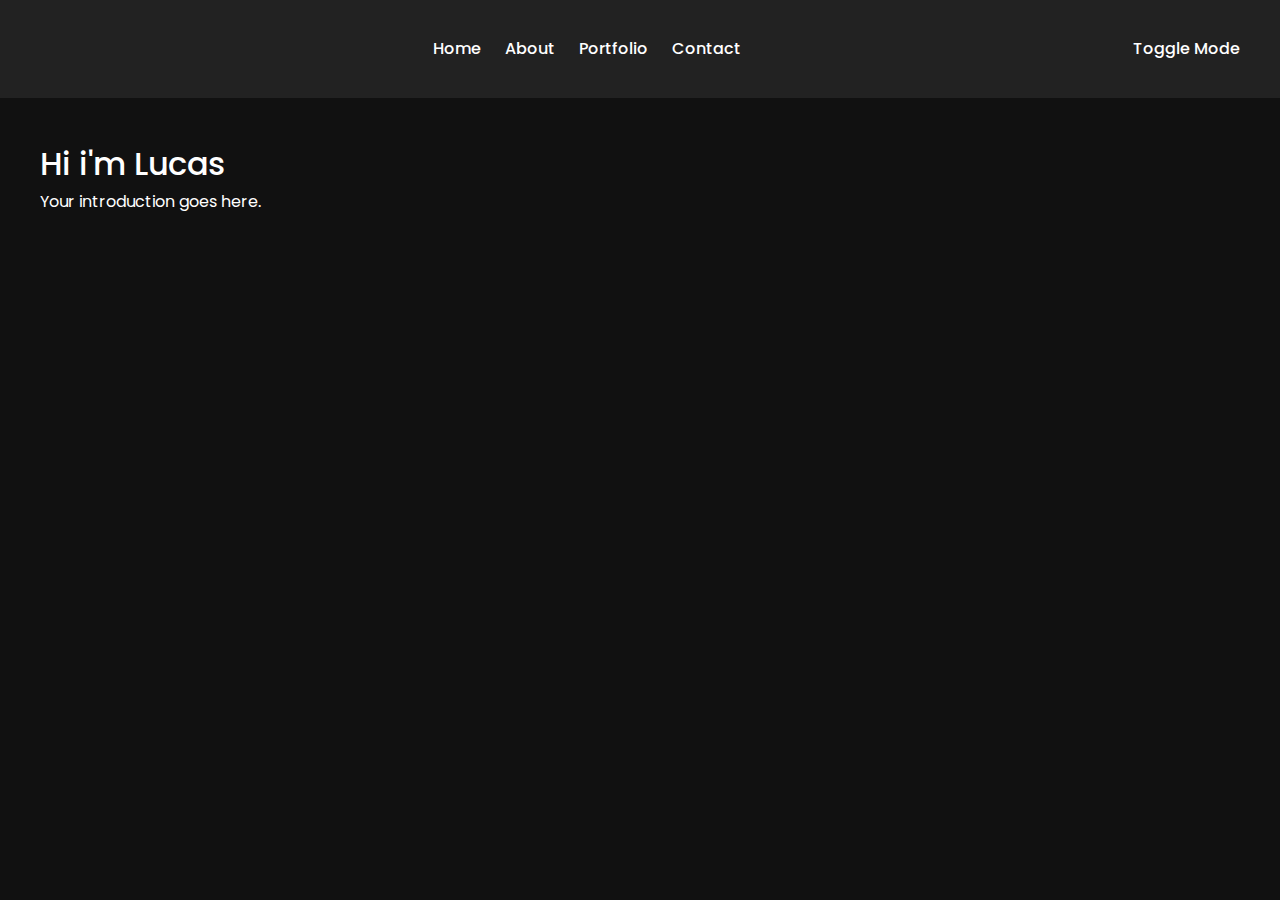
<file: index.html>
<!DOCTYPE html>
<html lang="en">
<head>
    <meta charset="UTF-8">
    <meta name="viewport" content="width=device-width, initial-scale=1.0">
    <title>Lucas Acuna </title>
    <link rel="stylesheet" href="styles.css">
    <link rel="stylesheet" href="https://fonts.googleapis.com/css?family=Poppins:400,500&display=swap">
</head>
<body>
    <header>
        <nav>
            <ul>
                <li><a href="index.html">Home</a></li>
                <li><a href="about.html">About</a></li>
                <li><a href="portfolio.html">Portfolio</a></li>
                <li><a href="contact.html">Contact</a></li>
                <li id="theme-toggle"><a href="#">Toggle Mode</a></li>
            </ul>
        </nav>
    </header>
    
    <section id="home">
        <h1>Hi i'm Lucas</h1>
        <p>Your introduction goes here.</p>
    </section>


    <script src="script.js"></script>
</body>
</html>
</file>
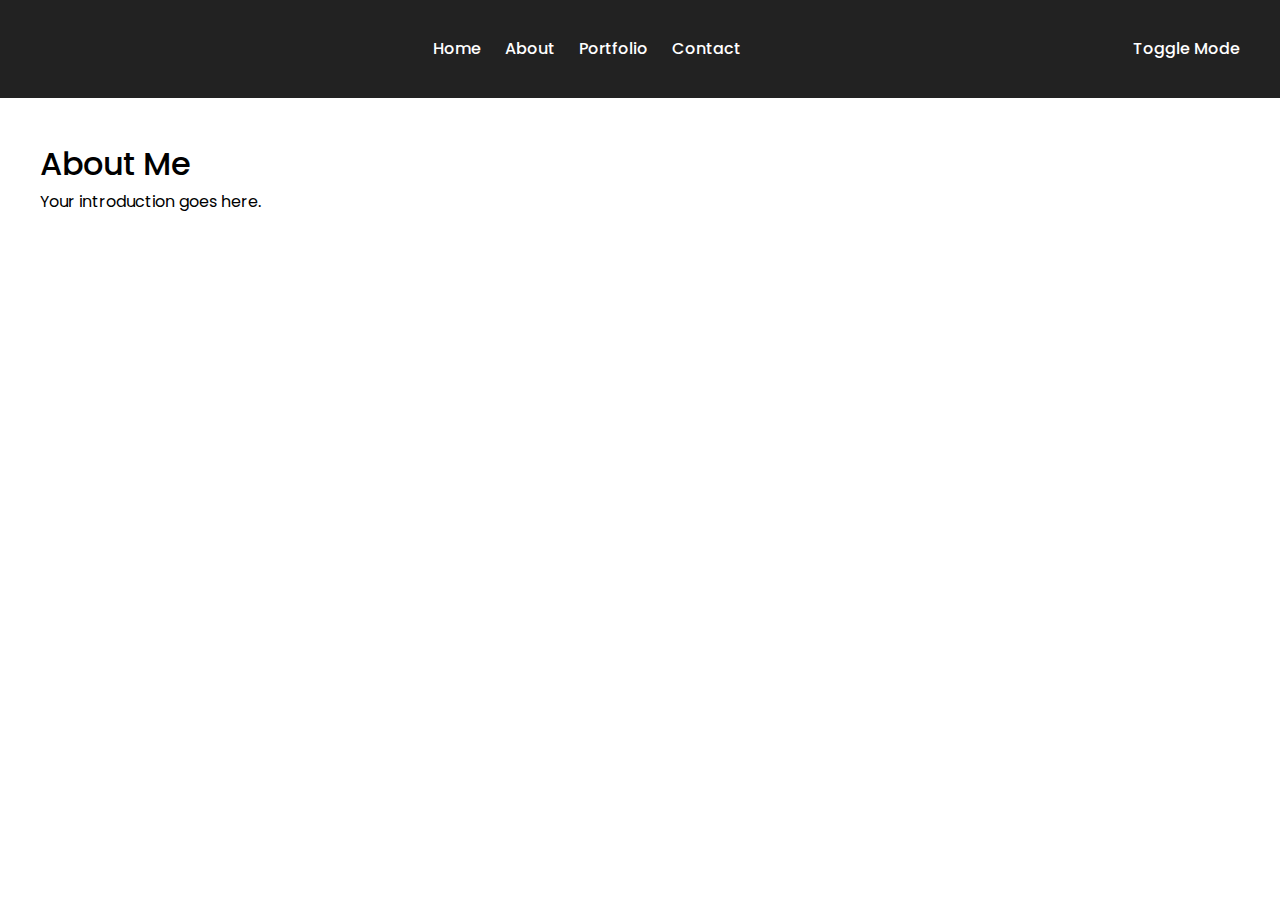
<file: about.html>
<!DOCTYPE html>
<html lang="en">
<head>
    <meta charset="UTF-8">
    <meta name="viewport" content="width=device-width, initial-scale=1.0">
    <title>Lucas Acuna </title>
    <link rel="stylesheet" href="styles.css">
    <link rel="stylesheet" href="https://fonts.googleapis.com/css?family=Poppins:400,500&display=swap">
</head>
<body data-mode="light" style="background-color: #fff; color: #000;">
    <header>
        <nav>
            <ul>
                <li><a href="index.html">Home</a></li>
                <li><a href="about.html">About</a></li>
                <li><a href="portfolio.html">Portfolio</a></li>
                <li><a href="contact.html">Contact</a></li>
                <li id="theme-toggle"><a href="#">Toggle Mode</a></li>
            </ul>
        </nav>
    </header>
    

    <section id="about">
        <h1>About Me</h1>
        <p>Your introduction goes here.</p>
    </section>



    <script src="script.js"></script>
</body>
</html>
</file>
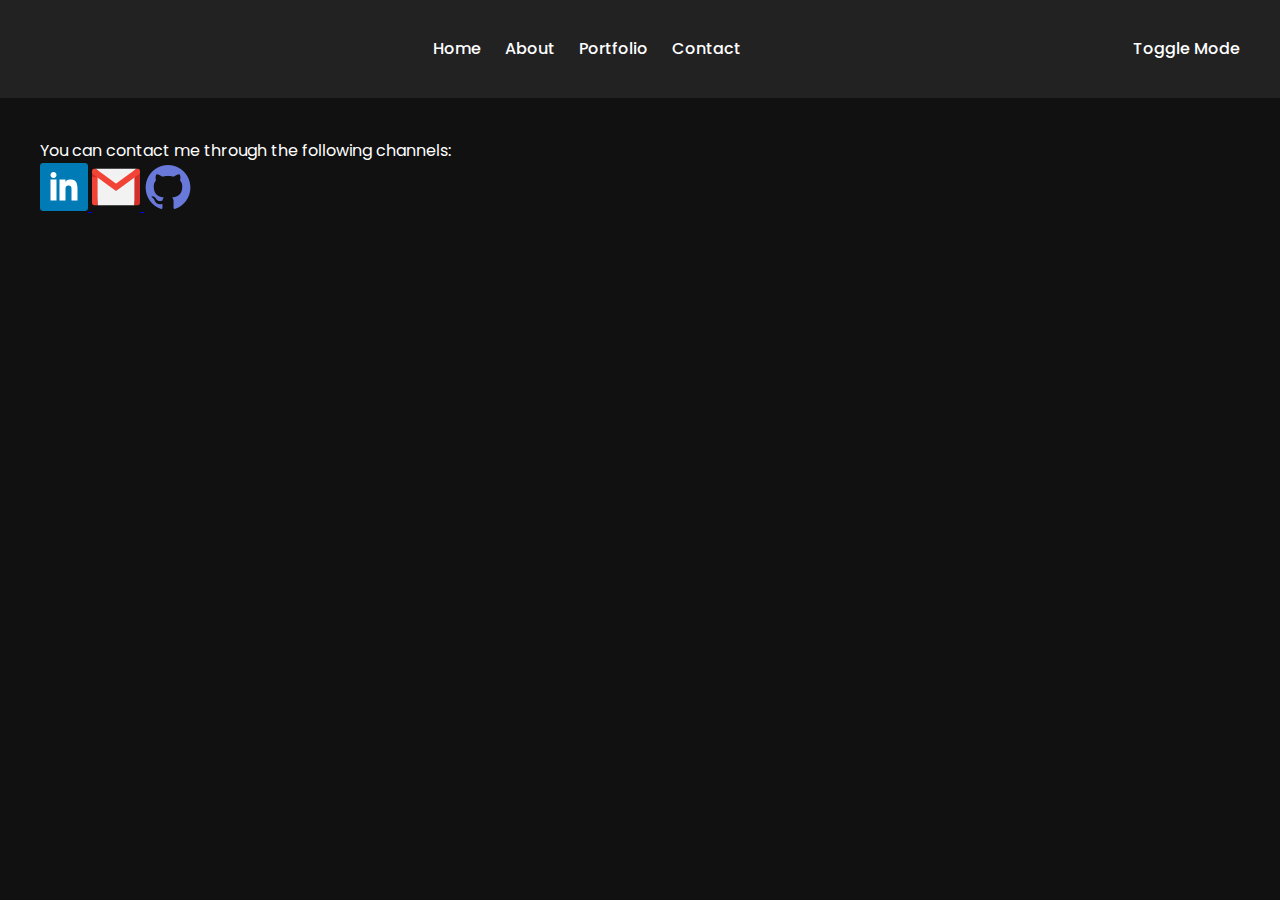
<file: contact.html>
<!DOCTYPE html>
<html lang="en">
<head>
    <meta charset="UTF-8">
    <meta name="viewport" content="width=device-width, initial-scale=1.0">
    <title>Lucas Acuna </title>
    <link rel="stylesheet" href="styles.css">
    <link rel="stylesheet" href="https://fonts.googleapis.com/css?family=Poppins:400,500&display=swap">
</head>
<body>
    <header>
        <nav>
            <ul>
                <li><a href="index.html">Home</a></li>
                <li><a href="about.html">About</a></li>
                <li><a href="portfolio.html">Portfolio</a></li>
                <li><a href="contact.html">Contact</a></li>
                <li id="theme-toggle"><a href="#">Toggle Mode</a></li>
            </ul>
        </nav>
    </header>
    
<section id="contact">
    <!--<h1>Contact</h1> -->
    <p>You can contact me through the following channels:</p>

    <div class="contact-icons">
       
        <a href="https://www.linkedin.com/in/lucasacuna95" target="_blank">
            <img src="Icons/linkedin-icon.png" alt="LinkedIn">
        </a>
        <a href="mailto:youremail@gmail.com">
            <img src="Icons/gmail-icon.png" alt="Email">
        </a>
        <a href="https://github.com/your-username" target="_blank">
            <img src="Icons/github-icon.png" alt="GitHub">
        </a>
    </div>
</section>
    <script src="script.js"></script>
</body>
</html>
</file>
<file: styles.css>
/* Reset some default styles */
body, h1, h2, p {
    margin: 0;
    padding: 0;
    font-family: 'Poppins', sans-serif; /* Use the custom font */
}

body {
    background-color: #111;
    color: #fff;
    transition: background-color 0.3s, color 0.3s;
    font-size: 16px;
    line-height: 1.6;
}

header {
    background-color: #222; /* Dark header background color */
    padding: 20px;
    text-align: center;
}

h1, h2 {
    font-weight: 500; /* Use a slightly bolder font weight for headings */
}
nav ul {
    list-style-type: none;
}

nav ul li {
    display: inline;
    margin-right: 20px;
}

nav a {
    text-decoration: none;
    color: #fff;
    transition: color 0.3s;
    font-weight: 500; /* Use a slightly bolder font weight for navigation links */
}

nav a:hover {
    color: #383850; /* Highlight color on hover */
}

section {
    padding: 40px;
}

#theme-toggle {
    float: right;
}

/* Dark mode styles */
.dark-mode {
    background-color: #ffffff;
    color: #000000;
}

.dark-mode header {
    background-color: #111;
}

.dark-mode nav a {
    color: #000000;
}

.dark-mode #theme-toggle a {
    color: #000000;
}
</file>
